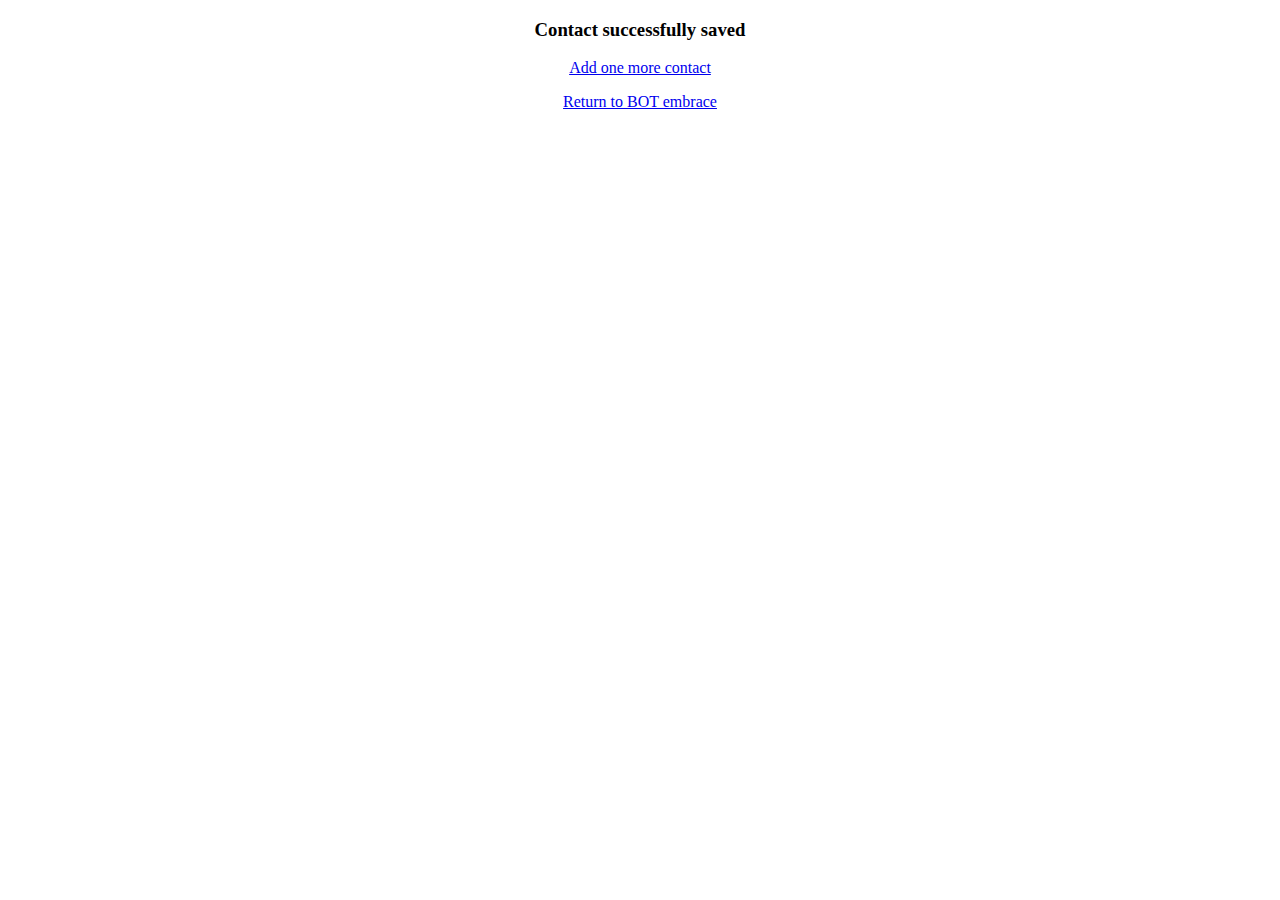
<file: calc_api/templates/OK.html>
<!DOCTYPE html>
<html lang="en">
<head>
    <meta charset="UTF-8">
    <title>Create new contact </title>
</head>

<h3 align = 'center'> Contact successfully saved</h2>
<p></p> 
<p align = 'center'><a href="./add_contact">Add one more contact</a></p>
<p></p>
<p align = 'center'><a href="./bot-command">Return to BOT embrace</a></p>                 
</html>
</file>
